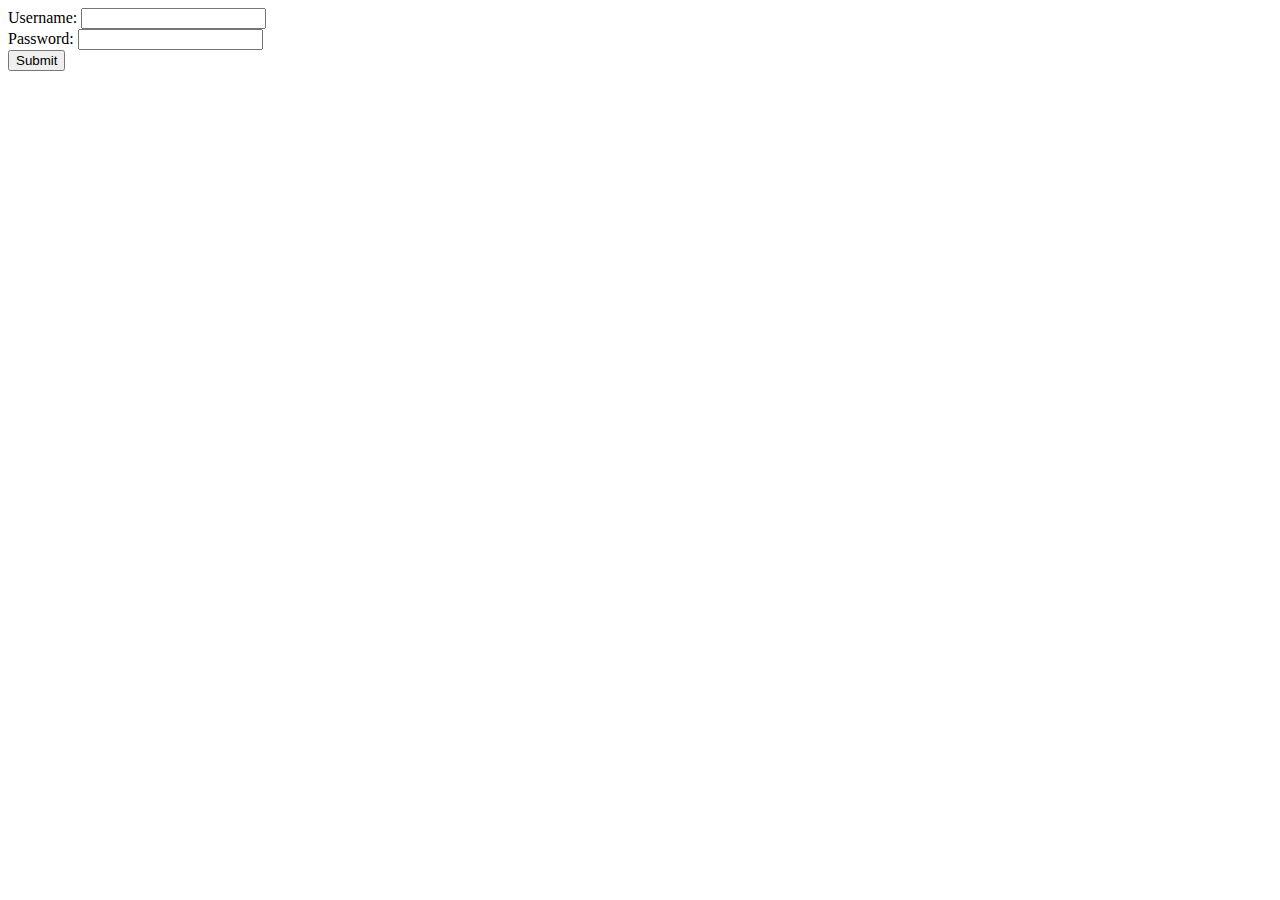
<file: src/main/webapp/WEB-INF/view/login.html>
<!DOCTYPE html>
<html lang="ko">
<head>
    <meta charset="UTF-8" />
    <title>Login</title>
</head>
<body>
    <form method="post" action="/login-process">
        Username: <input type="text" name="username" /><br />
        Password: <input type="password" name="password" /><br />
        <input type="submit" />
    </form>
</body>
</html>
</file>
